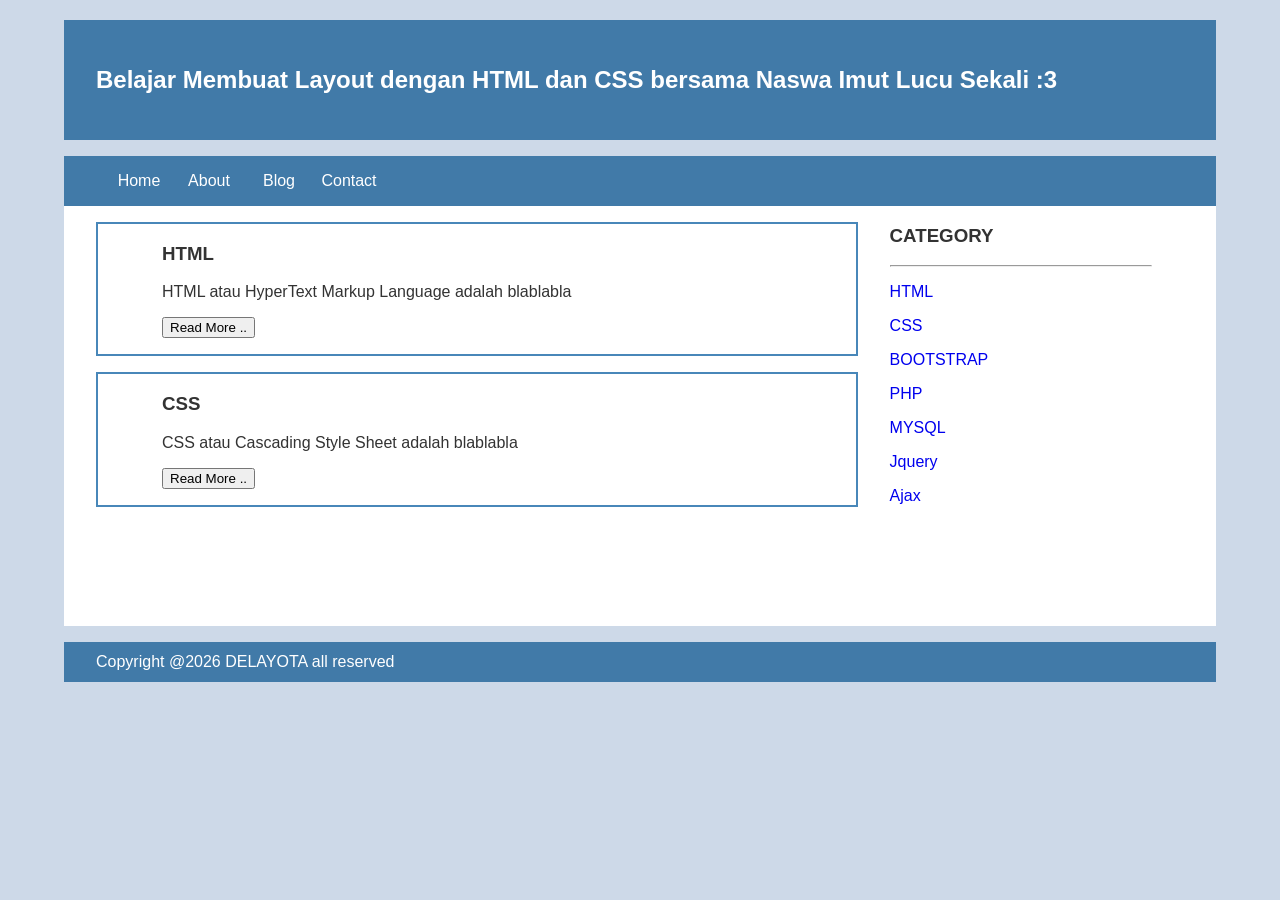
<file: index.html>
<!DOCTYPE html>
<html>
  <head>
    <title>Delayota</title>
    <link rel="stylesheet" href="style.css">
  </head>
  <body>
	<div class="header">
		<div class="jarak">
           <h2>Belajar Membuat Layout dengan HTML dan CSS bersama Naswa Imut Lucu Sekali :3</h2>
		</div>
	</div>
	<div class="menu">
	   		<ul>
       				 <li><a href="index.html">Home</a></li>
   	    			 <li><a href="about.html">About</a></li>
	    			 <li><a href="blog.html">Blog</a></li>
	   				 <li><a href="contact.html">Contact</a></li>
      		</ul>
	</div>
	<div class="content">
			<div class="jarak">
					<!-- kiri -->
					<div class="kiri">
							<!-- blog -->
							<div class="border">
									<div class="jarak">
											<h3>HTML</h3>
											<p>HTML atau HyperText Markup Language adalah blablabla</p>
											<button class="btn">Read More ..</button>
									</div>
							</div>
							<!-- end blog -->
							<!-- blog -->
							<div class="border">
									<div class="jarak">
											<h3>CSS</h3>
											<p>CSS atau Cascading Style Sheet adalah blablabla</p>
											<button class="btn">Read More ..</button>
									</div>
							</div>
							<!-- end blog -->
					</div>
					<!-- kiri -->
					<!-- kanan -->
					<div class="kanan">
							<div class="jarak">
									<h3>CATEGORY</h3>
									<hr/>
									<p><a href="#" class="undercor">HTML</a></p>
									<p><a href="#" class="undercor">CSS</a></p>
									<p><a href="#" class="undercor">BOOTSTRAP</a></p>
									<p><a href="#" class="undercor">PHP</a></p>
									<p><a href="#" class="undercor">MYSQL</a></p>
									<p><a href="#" class="undercor">Jquery</a></p>
									<p><a href="#" class="undercor">Ajax</a></p>
							</div>
					</div>
					<!-- kanan -->
			</div>
	</div>
	<div class="footer">
			<div class="jarak">
					<p>Copyright @2026 DELAYOTA all reserved</p>
			</div>
	</div>
  </body>
</html>
</file>
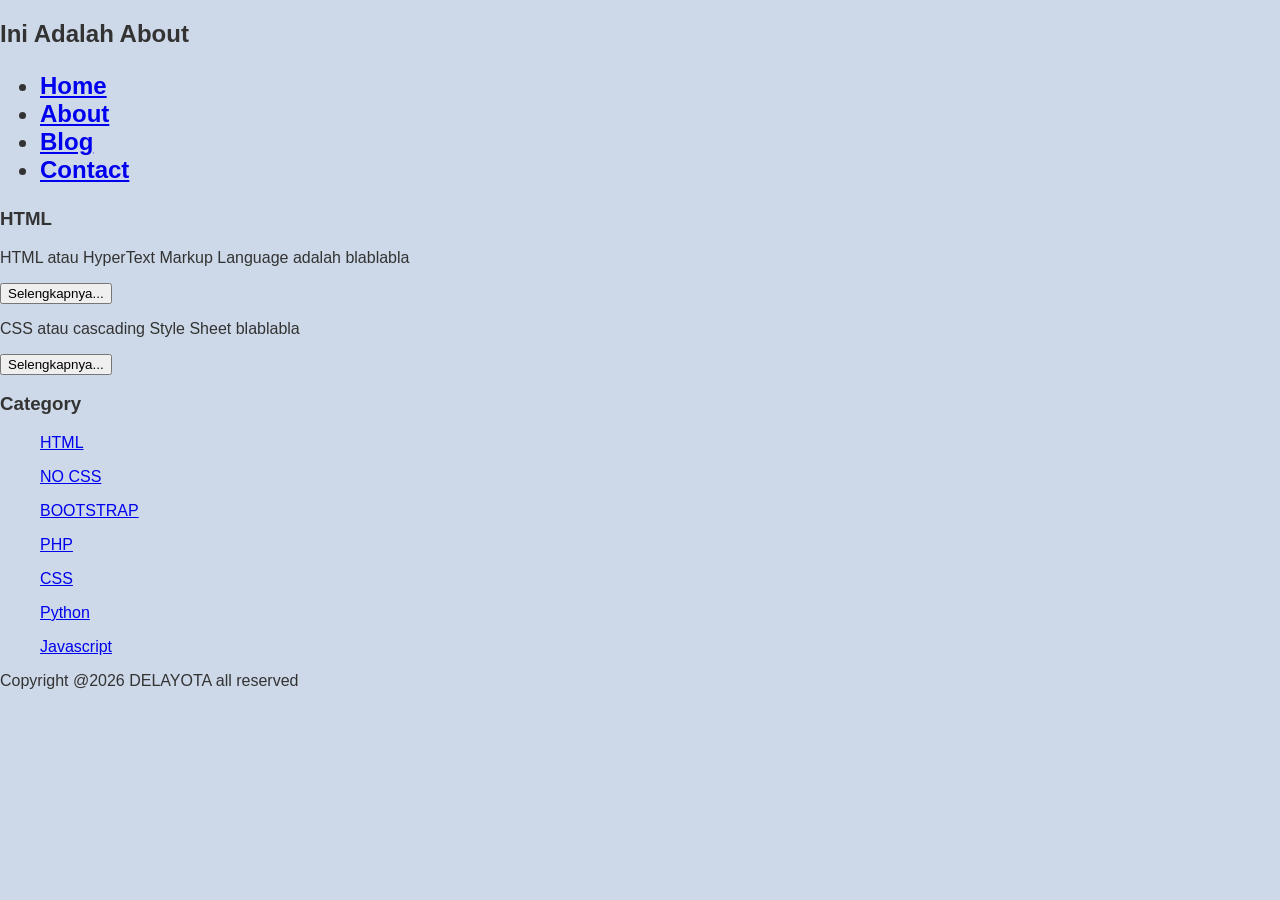
<file: about.html>
<!DOCTYPE html>
<html>
  <head>
    <title>Delayota</title>
    <link rel="stylesheet" href="style.css">
  </head>
  <body>
      <h2>Ini Adalah About</h>
       <ul>
    <li><a href="index.html">Home</a></li>
   	<li><a href="about.html">About</a></li>
	<li><a href="blog.html">Blog</a></li>
	<li><a href="contact.html">Contact</a></li>
       </ul>
	<h3>HTML</h3>

	<p>HTML atau HyperText Markup Language adalah blablabla</p>
	<button>Selengkapnya...</button>
	<p>CSS atau cascading Style Sheet blablabla</p>
	<button>Selengkapnya...</button>

       <h3>Category</h3>
       <ul>
	<p><a href="#" >HTML</a></p>
	<p><a href="#" >NO CSS</a></p>
	<p><a href="#" >BOOTSTRAP</a></p>
	<p><a href="#" >PHP</a></p>
	<p><a href="#" >CSS</a></p>
	<p><a href="#" >Python</a></p>
	<p><a href="#" >Javascript</a></p>
       </ul>
	<p>Copyright @2026 DELAYOTA all reserved</p>
  </body>

</html>
</file>
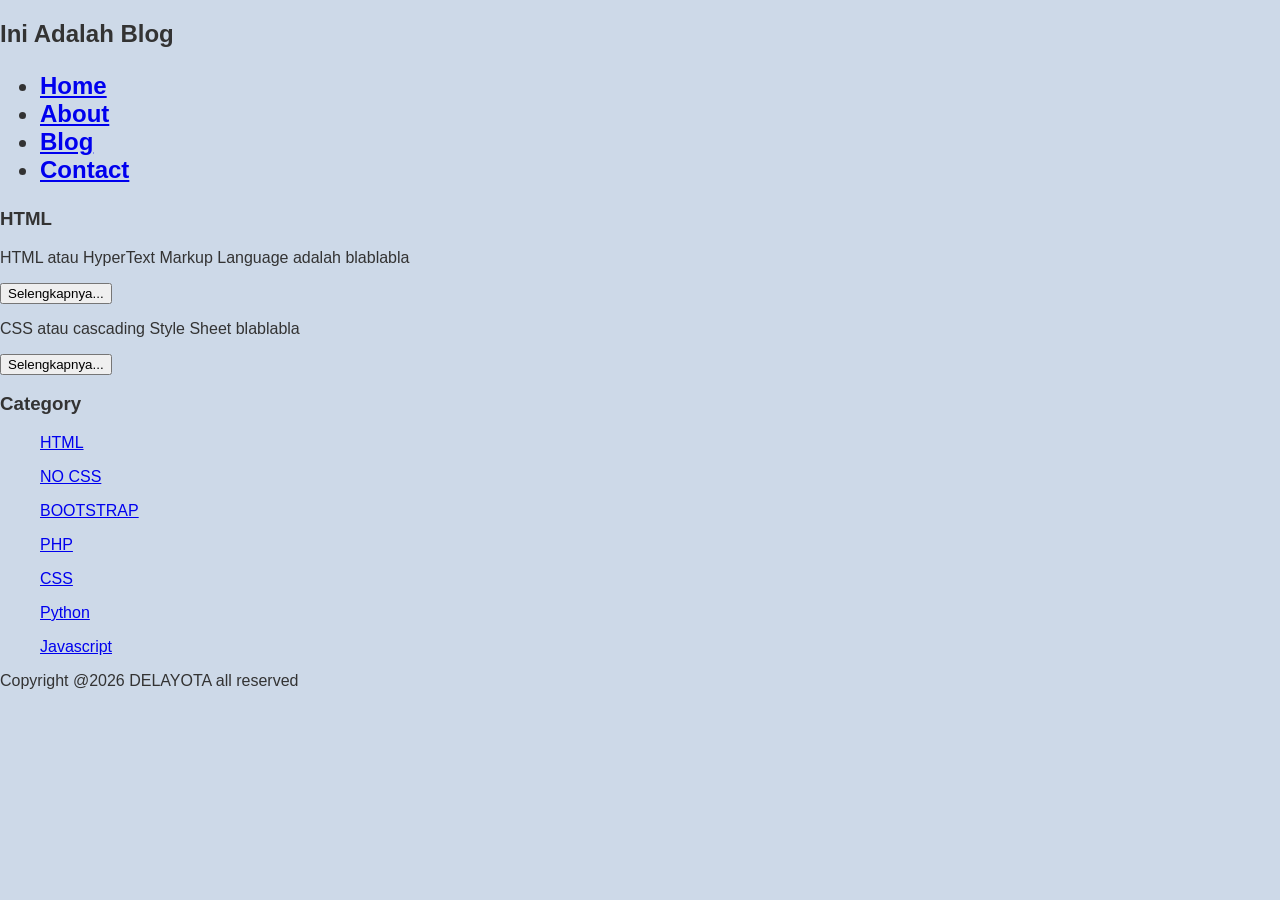
<file: blog.html>
<!DOCTYPE html>
<html>
  <head>
    <title>Delayota</title>
    <link rel="stylesheet" href="style.css">
  </head>
  <body>
      <h2>Ini Adalah Blog</h>
       <ul>
    <li><a href="index.html">Home</a></li>
   	<li><a href="about.html">About</a></li>
	<li><a href="blog.html">Blog</a></li>
	<li><a href="contact.html">Contact</a></li>
       </ul>
	<h3>HTML</h3>

	<p>HTML atau HyperText Markup Language adalah blablabla</p>
	<button>Selengkapnya...</button>
	<p>CSS atau cascading Style Sheet blablabla</p>
	<button>Selengkapnya...</button>

       <h3>Category</h3>
       <ul>
	<p><a href="#" >HTML</a></p>
	<p><a href="#" >NO CSS</a></p>
	<p><a href="#" >BOOTSTRAP</a></p>
	<p><a href="#" >PHP</a></p>
	<p><a href="#" >CSS</a></p>
	<p><a href="#" >Python</a></p>
	<p><a href="#" >Javascript</a></p>
       </ul>
	<p>Copyright @2026 DELAYOTA all reserved</p>
  </body>

</html>
</file>
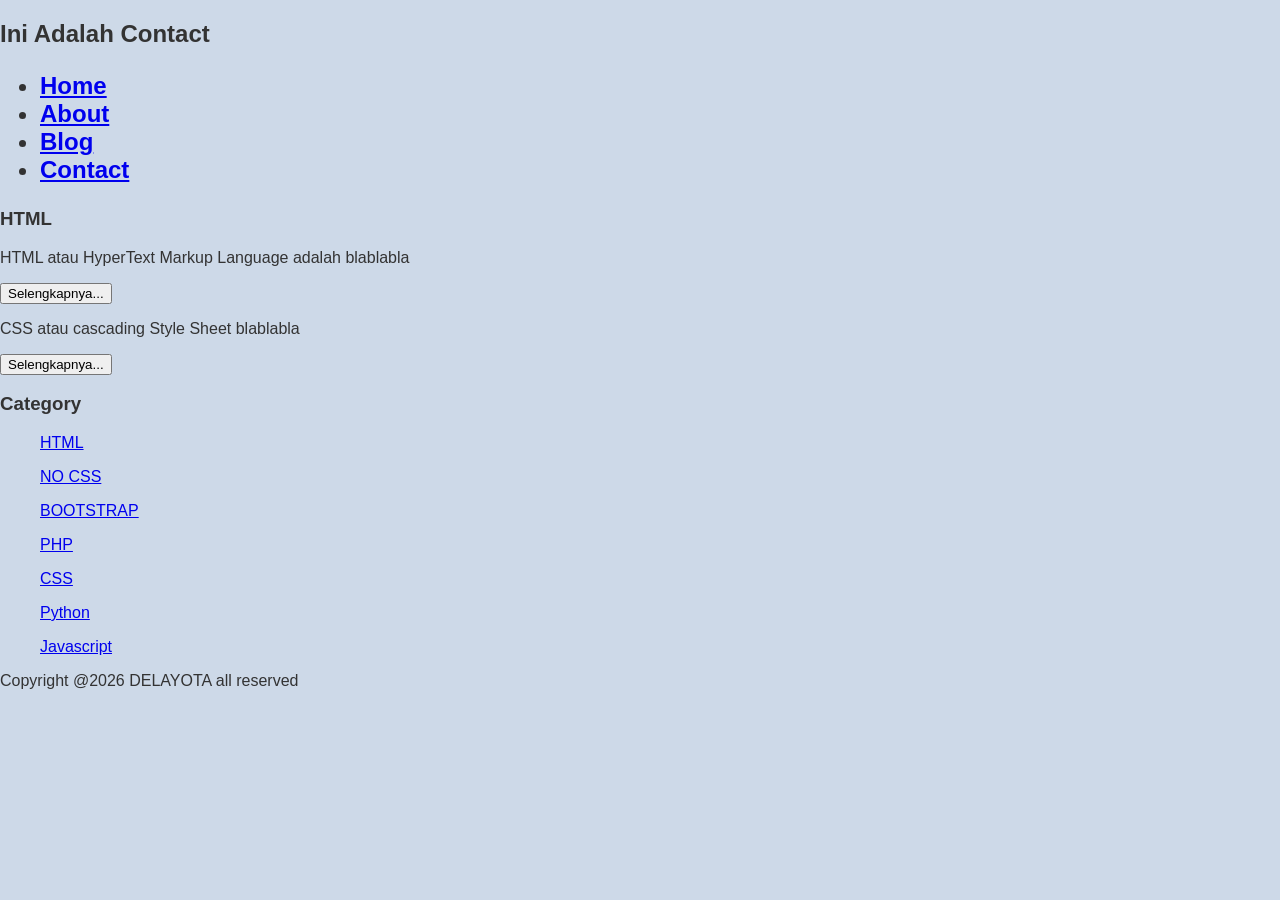
<file: contact.html>
<!DOCTYPE html>
<html>
  <head>
    <title>Delayota</title>
    <link rel="stylesheet" href="style.css">
  </head>
  <body>
      <h2>Ini Adalah Contact</h>
       <ul>
    <li><a href="index.html">Home</a></li>
   	<li><a href="about.html">About</a></li>
	<li><a href="blog.html">Blog</a></li>
	<li><a href="contact.html">Contact</a></li>
       </ul>
	<h3>HTML</h3>

	<p>HTML atau HyperText Markup Language adalah blablabla</p>
	<button>Selengkapnya...</button>
	<p>CSS atau cascading Style Sheet blablabla</p>
	<button>Selengkapnya...</button>

       <h3>Category</h3>
       <ul>
	<p><a href="#" >HTML</a></p>
	<p><a href="#" >NO CSS</a></p>
	<p><a href="#" >BOOTSTRAP</a></p>
	<p><a href="#" >PHP</a></p>
	<p><a href="#" >CSS</a></p>
	<p><a href="#" >Python</a></p>
	<p><a href="#" >Javascript</a></p>
       </ul>
	<p>Copyright @2026 DELAYOTA all reserved</p>
  </body>

</html>
</file>
<file: style.css>
body{
    background:#CDD9E8;
    color:#333;
    width:100%;
    font-family:sans-serif;
    margin:0 auto;
}

.header{
    width:90%;
    margin:auto;
    height:120px;
    line-height:120px;
    background:#417aa8;
    color:#fff;
}

.menu{
    background-color:#417aa8;
    height:50px;
    line-height:50px;
    position:relative;
    width:90%;
    margin:0 auto;
    padding:0 auto;
}

.jarak{
    padding:0 2pc;
}

.menu ul {
    list-style:none;
}

.menu ul li a {
    float:left;
    width:70px;
    display:block;
    text-align:center;
    color:#FFF;
    text-decoration:none;
}

.menu ul li a:hover {
    background-color:#4b88bb;
    display:block;
}

.content{
    width:90%;
    margin:auto;
    height:420px;
    padding:0.1px;
    background:#fff;
    color:#333;
}

.border{
    border:2px solid #4887b9;
    margin-top:1pc;
    padding-bottom:1pc;
    padding-left:2pc;
    padding-right:2pc;
}

.kiri{
    width:70%;
    float:left;
    margin:auto;
    background:#fff;
    height:420px;
}

.kanan{
    width:30%;
    float:left;
    margin:auto;
    background:#fff;
    height:420px;
}

.undercor{
    text-decoration:none;
}

.footer{
    width:90%;
    margin:auto;
    height:40px;
    line-height:40px;
    background:#417aa8;
    color:#fff;
    margin-bottom: 1pc;
}
</file>
